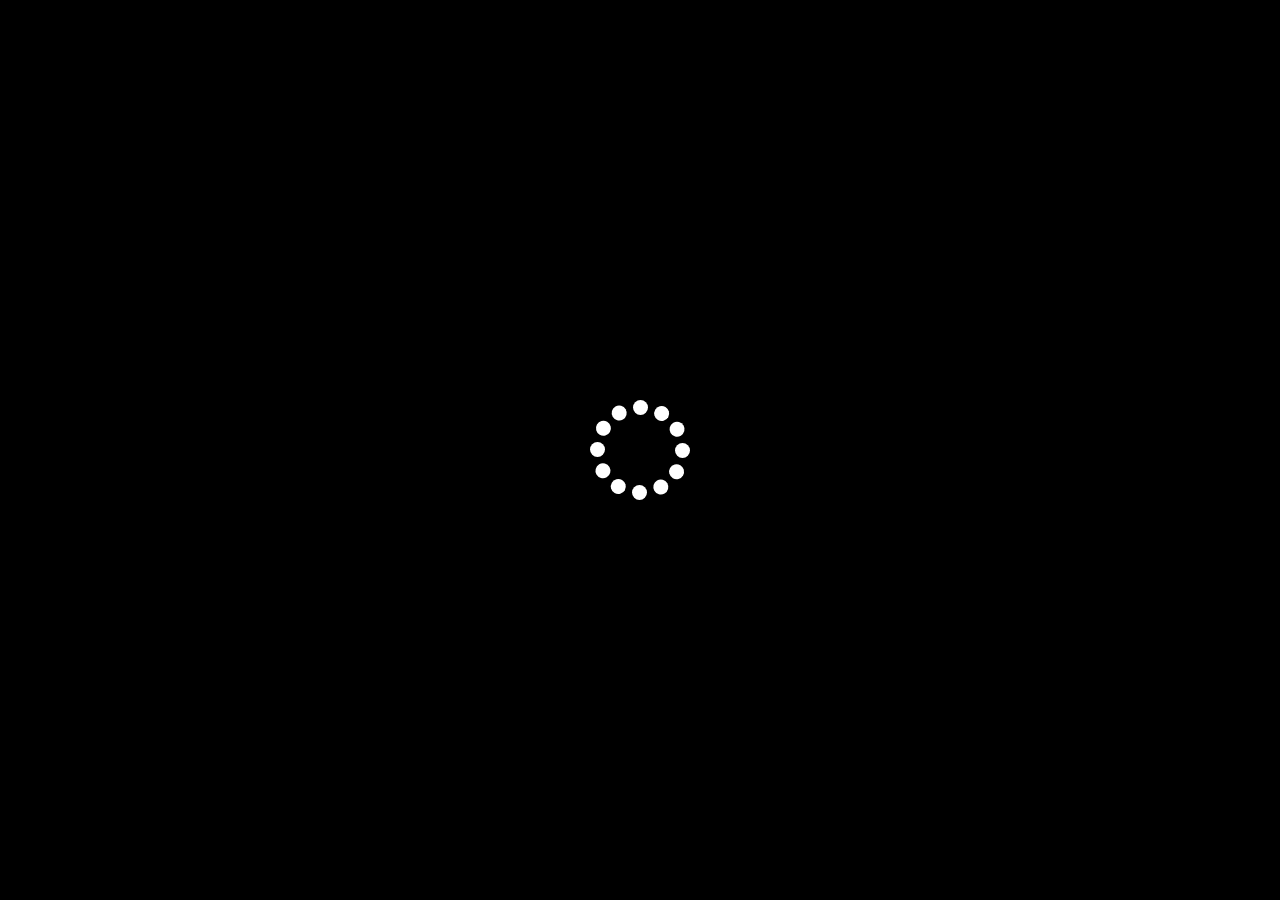
<file: index.html>
<!DOCTYPE html>
<html lang="en">
  <head>
    <meta charset="UTF-8">
    <meta http-equiv="X-UA-Compatible" content="IE=edge">
    <meta name="viewport" content="width=device-width, initial-scale=1.0">
    <link rel="shortcut icon" href="imgs/logo.png" type="image/x-icon">
    <link rel="stylesheet" href="./css/bootstrap.min.css">
    <link rel="stylesheet" href="./css/all.min.css">
    <link rel="stylesheet" href="./css/style.css">
    <title>Yummy</title>
  </head>
  <body>
    <div class="spinner">
      <div class="sk-circle">
        <div class="sk-circle1 sk-child"></div>
        <div class="sk-circle2 sk-child"></div>
        <div class="sk-circle3 sk-child"></div>
        <div class="sk-circle4 sk-child"></div>
        <div class="sk-circle5 sk-child"></div>
        <div class="sk-circle6 sk-child"></div>
        <div class="sk-circle7 sk-child"></div>
        <div class="sk-circle8 sk-child"></div>
        <div class="sk-circle9 sk-child"></div>
        <div class="sk-circle10 sk-child"></div>
        <div class="sk-circle11 sk-child"></div>
        <div class="sk-circle12 sk-child"></div>
      </div>
    </div>
    <aside>
      <div class="row h-100 m-0">
        <div class="mune col-10"> 
          <ul class="nav-links">
            <li class="mb-4 item1">Search</li>
            <li class="mb-4 item2">Categories</li>
            <li class="mb-4 item3">Area</li>
            <li class="mb-4 item4">Ingredients</li>
            <li class="mb-4 item5">Contact Us</li>
          </ul>
          <div class="footer"> 
            <div class="social-links d-flex gap-3 mb-2"><i class="fa-brands fa-facebook-f"></i><i class="fa-brands fa-twitter"></i><i class="fa fa-globe"></i></div>
            <p>Copyright &copy; 2019 All Rights Reserved.</p>
          </div>
        </div>
        <div class="mune-toggler col-2 d-flex flex-column justify-content-between align-items-center">
          <div class="logo"><img class="w-100" src="imgs/logo.png" alt="Yummy"></div>
          <div class="close cursor-pointer"><i class="fa fa-xmark close-btn d-none"></i><i class="fa fa-bars open-btn"></i></div>
          <div class="social"><i class="fa fa-globe"></i><i class="fa fa-share-alt"></i></div>
        </div>
      </div>
    </aside>
    <main>
      <section class="welcome py-5 ps-4">
        <div class="container">
          <div class="row justify-content-center g-5" id="welcome"> </div>
        </div>
      </section>
      <section class="search py-5 ps-4">
        <div class="container">
          <div class="row">
            <div class="col-md-6">
              <input class="form-input" type="text" placeholder="Search By Name" id="sName">
            </div>
            <div class="col-md-6">
              <input class="form-input" type="text" placeholder="search By First Letter..." id="sLetter">
            </div>
          </div>
          <div class="row justify-content-center g-5" id="search"></div>
        </div>
      </section>
      <section class="categories py-5 ps-4">
        <div class="container">
          <div class="row justify-content-center g-5" id="categories"></div>
        </div>
      </section>
      <section class="categorylist py-5 ps-4">
        <div class="container">
          <div class="row justify-content-center g-5" id="categorylist"></div>
        </div>
      </section>
      <section class="area py-5 ps-4">
        <div class="container">
          <div class="row justify-content-center g-5" id="area"> </div>
        </div>
      </section>
      <section class="arealist py-5 ps-4">
        <div class="container">
          <div class="row justify-content-center g-5" id="arealist"> </div>
        </div>
      </section>
      <section class="ingredients py-5 ps-4">
        <div class="container">
          <div class="row justify-content-center g-5" id="ingredients"></div>
        </div>
      </section>
      <section class="ingredientslist py-5 ps-4">
        <div class="container">
          <div class="row justify-content-center g-5" id="ingredientslist"> </div>
        </div>
      </section>
      <section class="contactus h-100">
        <div class="container text-start w-75 h-100">
          <form class="contact-form " action="">
            <div class="row g-3">
              <div class="col-12 col-lg-6">
                <input class="form-input mb-2" type="text" placeholder="Enter Your Name" id="userName">
                <p id="userNameAlert"> </p>
              </div>
              <div class="col-12 col-lg-6">
                <input class="form-input mb-2" type="text" placeholder="Enter Email" id="userMail">
                <p id="userMailAlert"> </p>
              </div>
              <div class="col-12 col-lg-6">
                <input class="form-input mb-2" type="text" placeholder="Enter Phone" id="userPhone">
                <p id="userPhoneAlert"> </p>
              </div>
              <div class="col-12 col-lg-6">
                <input class="form-input mb-2" type="text" placeholder="Enter Age" id="userAge">
                <p id="userAgeAlert"> </p>
              </div>
              <div class="col-12 col-lg-6">
                <input class="form-input mb-2" type="password" placeholder="Enter Password" id="userPassword">
                <div class="row"> 
                  <div class="col-md-6 col-12">
                    <p id="userPasswordAlertMin"> </p>
                  </div>
                  <div class="col-md-6 col-12">
                    <p id="userPasswordAlertNumbers"> </p>
                  </div>
                  <div class="col-md-6 col-12">
                    <p id="userPasswordAlertUpper"> </p>
                  </div>
                  <div class="col-md-6 col-12">
                    <p id="userPasswordAlertLower"> </p>
                  </div>
                  <div class="col-md-6 col-12">
                    <p id="userPasswordAlertSpecial"> </p>
                  </div>
                </div>
              </div>
              <div class="col-12 col-lg-6">
                <input class="form-input mb-2" type="password" placeholder="Enter RePassword" id="userRePassword">
                <p id="userRePasswordAlert"> </p>
              </div>
              <div class="col-12">
                <button class="btn btn-danger disabled" type="submit" id="btn-submit">Submit</button>
              </div>
            </div>
          </form>
        </div>
      </section>
      <section class="details px-5">
        <div class="container">
          <div class="row g-4" id="details"></div>
        </div>
      </section>
    </main>
    <script src="js/bootstrap.bundle.min.js"> </script>
    <script src="js/jquery-3.6.1.min.js"> </script>
    <script src="js/index.js"> </script>
  </body>
</html>
</file>
<file: css/style.css>
* {
  font-family: "Segoe UI", Tahoma, Geneva, Verdana, sans-serif;
}

body {
  width: 100vw;
  min-height: 100vh;
  overflow-x: hidden;
  background-color: #000;
}

main {
  min-height: 100vh;
}

.spinner {
  background-color: #000;
  position: absolute;
  top: 0;
  left: 0;
  width: 100%;
  height: 100%;
  z-index: 9999999999;
  display: flex;
  justify-content: center;
  align-items: center;
}

.sk-circle {
  margin: 100px auto;
  width: 100px;
  height: 100px;
  position: relative;
}

.sk-circle .sk-child {
  width: 100%;
  height: 100%;
  position: absolute;
  left: 0;
  top: 0;
}

.sk-circle .sk-child:before {
  content: "";
  display: block;
  margin: 0 auto;
  width: 15%;
  height: 15%;
  background-color: #fff;
  border-radius: 100%;
  -webkit-animation: sk-circleBounceDelay 1.2s infinite ease-in-out both;
  animation: sk-circleBounceDelay 1.2s infinite ease-in-out both;
}

.sk-circle .sk-circle2 {
  transform: rotate(30deg);
}

.sk-circle .sk-circle3 {
  transform: rotate(60deg);
}

.sk-circle .sk-circle4 {
  transform: rotate(90deg);
}

.sk-circle .sk-circle5 {
  transform: rotate(120deg);
}

.sk-circle .sk-circle6 {
  transform: rotate(150deg);
}

.sk-circle .sk-circle7 {
  transform: rotate(180deg);
}

.sk-circle .sk-circle8 {
  transform: rotate(210deg);
}

.sk-circle .sk-circle9 {
  transform: rotate(240deg);
}

.sk-circle .sk-circle10 {
  transform: rotate(270deg);
}

.sk-circle .sk-circle11 {
  transform: rotate(300deg);
}

.sk-circle .sk-circle12 {
  transform: rotate(330deg);
}

.sk-circle .sk-circle2:before {
  -webkit-animation-delay: -1.1s;
  animation-delay: -1.1s;
}

.sk-circle .sk-circle3:before {
  -webkit-animation-delay: -1s;
  animation-delay: -1s;
}

.sk-circle .sk-circle4:before {
  -webkit-animation-delay: -0.9s;
  animation-delay: -0.9s;
}

.sk-circle .sk-circle5:before {
  -webkit-animation-delay: -0.8s;
  animation-delay: -0.8s;
}

.sk-circle .sk-circle6:before {
  -webkit-animation-delay: -0.7s;
  animation-delay: -0.7s;
}

.sk-circle .sk-circle7:before {
  -webkit-animation-delay: -0.6s;
  animation-delay: -0.6s;
}

.sk-circle .sk-circle8:before {
  -webkit-animation-delay: -0.5s;
  animation-delay: -0.5s;
}

.sk-circle .sk-circle9:before {
  -webkit-animation-delay: -0.4s;
  animation-delay: -0.4s;
}

.sk-circle .sk-circle10:before {
  -webkit-animation-delay: -0.3s;
  animation-delay: -0.3s;
}

.sk-circle .sk-circle11:before {
  -webkit-animation-delay: -0.2s;
  animation-delay: -0.2s;
}

.sk-circle .sk-circle12:before {
  -webkit-animation-delay: -0.1s;
  animation-delay: -0.1s;
}

@-webkit-keyframes sk-circleBounceDelay {
  0%, 80%, 100% {
    transform: scale(0);
  }
  40% {
    transform: scale(1);
  }
}
@keyframes sk-circleBounceDelay {
  0%, 80%, 100% {
    transform: scale(0);
  }
  40% {
    transform: scale(1);
  }
}
aside {
  height: 100%;
  width: 250px;
  position: fixed;
  top: 0;
  left: -208.33px;
  z-index: 99999999;
}
aside .mune {
  background-color: #000;
  color: #fff;
  padding-block: 15px;
  display: flex;
  flex-direction: column;
  justify-content: space-between;
}
aside .mune ul.nav-links {
  list-style: none;
  height: 100%;
}
aside .mune ul.nav-links li {
  cursor: pointer;
  position: relative;
  bottom: -300px;
  opacity: 0;
}
aside .mune-toggler {
  padding-block: 15px;
  background-color: #fff;
}
aside .mune-toggler .close {
  cursor: pointer;
}
section.welcome {
  height: 100%;
  display: none;
}
section.welcome .category {
  position: relative;
  overflow: hidden;
  cursor: pointer;
}
section.welcome .category img {
  width: 100%;
  border-radius: 3px;
}
section.welcome .category p {
  position: absolute;
  top: 100%;
  left: 0;
  width: 100%;
  height: 100%;
  background-color: rgba(255, 255, 255, 0.5);
  font-size: 28px;
  transition: top 1s;
  display: flex;
  align-items: center;
  padding: 10px;
}
section.welcome .category:hover p {
  top: 0;
}

section.search .form-input {
  background-color: #000;
  color: #fff;
  width: 100%;
  padding: 5px;
  border: none;
  border-bottom: 1px solid #fff;
  box-shadow: 0px 0.5rem 1rem rgba(255, 255, 255, 0.1);
}
section.search .form-input:focus-within {
  outline: none;
}
section.search .form-input::-moz-placeholder {
  text-align: center;
}
section.search .form-input:-ms-input-placeholder {
  text-align: center;
}
section.search .form-input::placeholder {
  text-align: center;
}
section.search .item {
  position: relative;
  overflow: hidden;
  cursor: pointer;
}
section.search .item img {
  width: 100%;
  border-radius: 3px;
}
section.search .item p {
  position: absolute;
  top: 100%;
  left: 0;
  width: 100%;
  height: 100%;
  background-color: rgba(255, 255, 255, 0.5);
  font-size: 28px;
  transition: top 1s;
  display: flex;
  align-items: center;
  padding: 10px;
}
section.search .item:hover p {
  top: 0;
}

section.categories {
  height: 100%;
  display: none;
}
section.categories .categories {
  position: relative;
  overflow: hidden;
  cursor: pointer;
  box-shadow: 0rem 0rem 1rem rgba(16, 16, 16, 0.8), 0rem 0rem 1rem rgba(16, 16, 16, 0.8);
}
section.categories .categories img {
  width: 100%;
  border-radius: 3px;
}
section.categories .categories .description {
  position: absolute;
  top: 100%;
  left: 0;
  width: 100%;
  height: 100%;
  background-color: rgba(255, 255, 255, 0.5);
  transition: top 1s;
  display: flex;
  align-items: center;
  padding: 10px;
  display: flex;
  flex-direction: column;
  text-align: center;
}
section.categories .categories .description p:first-of-type {
  font-size: 28px;
}
section.categories .categories:hover .description {
  top: 0;
}

section.categorylist {
  height: 100%;
  display: none;
}
section.categorylist .categorylist {
  position: relative;
  overflow: hidden;
  cursor: pointer;
}
section.categorylist .categorylist img {
  width: 100%;
  border-radius: 3px;
}
section.categorylist .categorylist p {
  position: absolute;
  top: 100%;
  left: 0;
  width: 100%;
  height: 100%;
  background-color: rgba(255, 255, 255, 0.5);
  font-size: 28px;
  transition: top 1s;
  display: flex;
  align-items: center;
  padding: 10px;
}
section.categorylist .categorylist:hover p {
  top: 0;
}

section.area {
  height: 100%;
  display: none;
}
section.area .area {
  cursor: pointer;
  text-align: center;
  padding: 10px;
  box-shadow: 0rem 0rem 1rem rgba(16, 16, 16, 0.8), 0rem 0rem 1rem rgba(16, 16, 16, 0.8);
}
section.area .area i {
  color: rgba(230, 90, 80, 0.6705882353);
}
section.area .area p {
  font-size: 28px;
  color: #fff;
}

section.arealist {
  height: 100%;
  display: none;
}
section.arealist .arealist {
  position: relative;
  overflow: hidden;
  cursor: pointer;
}
section.arealist .arealist img {
  width: 100%;
  border-radius: 3px;
}
section.arealist .arealist p {
  position: absolute;
  top: 100%;
  left: 0;
  width: 100%;
  height: 100%;
  background-color: rgba(255, 255, 255, 0.5);
  font-size: 28px;
  transition: top 1s;
  display: flex;
  align-items: center;
  padding: 10px;
}
section.arealist .arealist:hover p {
  top: 0;
}

section.ingredients {
  height: 100%;
  display: none;
}
section.ingredients .ingredient {
  cursor: pointer;
  text-align: center;
  padding: 10px;
  box-shadow: 0rem 0rem 1rem rgba(16, 16, 16, 0.8), 0rem 0rem 1rem rgba(16, 16, 16, 0.8);
}
section.ingredients .ingredient i {
  color: rgba(158, 230, 80, 0.6705882353);
}
section.ingredients .ingredient p {
  color: #fff;
}
section.ingredients .ingredient p:first-of-type {
  font-size: 28px;
}

section.ingredientslist {
  height: 100%;
  display: none;
}
section.ingredientslist .ingredientslist {
  position: relative;
  overflow: hidden;
  cursor: pointer;
}
section.ingredientslist .ingredientslist img {
  width: 100%;
  border-radius: 3px;
}
section.ingredientslist .ingredientslist p {
  position: absolute;
  top: 100%;
  left: 0;
  width: 100%;
  height: 100%;
  background-color: rgba(255, 255, 255, 0.5);
  font-size: 28px;
  transition: top 1s;
  display: flex;
  align-items: center;
  padding: 10px;
}
section.ingredientslist .ingredientslist:hover p {
  top: 0;
}

section.contactus {
  display: none;
}
section.contactus .contact-form {
  min-height: 100vh;
  display: flex;
  justify-content: center;
  align-items: center;
}
section.contactus .contact-form .form-input {
  color: #fff;
  background-color: #000;
  width: 100%;
  padding: 5px;
  border: none;
  border-bottom: 1px solid #fff;
  box-shadow: 0px 0.5rem 1rem rgba(255, 255, 255, 0.1);
}
section.contactus .contact-form .form-input:focus-within {
  outline: none;
}

section.details {
  height: 100%;
  display: none;
  color: #fff;
}
section.details .meal .meal-image {
  padding: 5px;
  background-color: #eee;
  border-radius: 5px;
}
section.details .meal .meal-image img {
  border-radius: 5px;
}
section.details .meal .meal-name {
  text-align: center;
  font-size: 36px;
}
section.details .meal-details p:first-of-type {
  text-align: justify;
}
section.details .meal-details span {
  font-weight: bold;
}
section.details .meal-details ul {
  color: #000;
  list-style: none;
  display: flex;
  flex-wrap: wrap;
}
section.details .meal-details ul:first-of-type li {
  margin: 15px 5px;
  border-radius: 5px;
  padding: 10px;
  background-color: #D4EDDA;
}
section.details .meal-details ul:last-of-type li {
  margin-block: 15px;
  margin-left: 5px;
  border-radius: 5px;
  padding: 10px;
  background-color: #F8D7DA;
}
section.details .meal-details a.youtube {
  background-color: #F70000;
}
section.details .meal-details a.youtube:hover {
  background-color: #ca0606;
}/*# sourceMappingURL=style.css.map */
</file>
